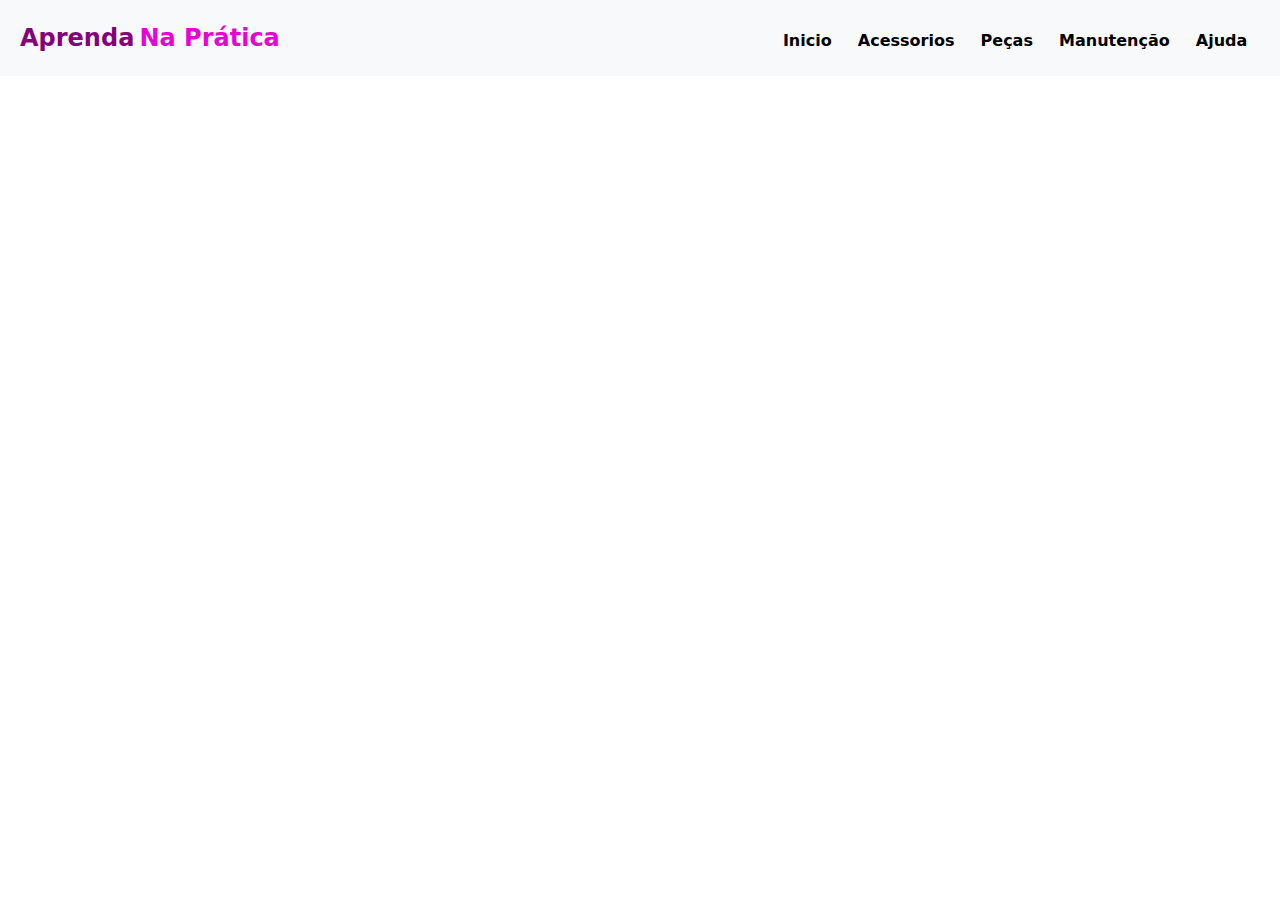
<file: ajuda.html>
<!DOCTYPE html>
<html lang="Pt-Br">

<head>
    <meta charset="UTF-8">
    <meta name="viewport" content="width=device-width, initial-scale=1.0">
    <title>Aula de Front-End</title>

    <link href="https://cdn.jsdelivr.net/npm/bootstrap@5.3.3/dist/css/bootstrap.min.css" rel="stylesheet"
        integrity="sha384-QWTKZyjpPEjISv5WaRU9OFeRpok6YctnYmDr5pNlyT2bRjXh0JMhjY6hW+ALEwIH" crossorigin="anonymous">
    <script src="https://cdn.jsdelivr.net/npm/bootstrap@5.3.3/dist/js/bootstrap.bundle.min.js"
        integrity="sha384-YvpcrYf0tY3lHB60NNkmXc5s9fDVZLESaAA55NDzOxhy9GkcIdslK1eN7N6jIeHz"
        crossorigin="anonymous"></script>

    <link rel="stylesheet" href="style2.css">

</head>

<body>

    <header class="bg-light header">
        <section>
            <span class="span-1">Aprenda</span>
            <span class="span-2">Na Prática</span>

                <section class="links">
                    <a href="index.html">Inicio</a>
                    <a href="acessorios.html">Acessorios</a>
                    <a href="peças.html">Peças</a>
                    <a href="manutençao.html">Manutenção</a>
                    <a href="ajuda.html">Ajuda</a>
                </section>
            </section>
    </header>
    <main>
        

    </main>

</body>

</html>
</file>
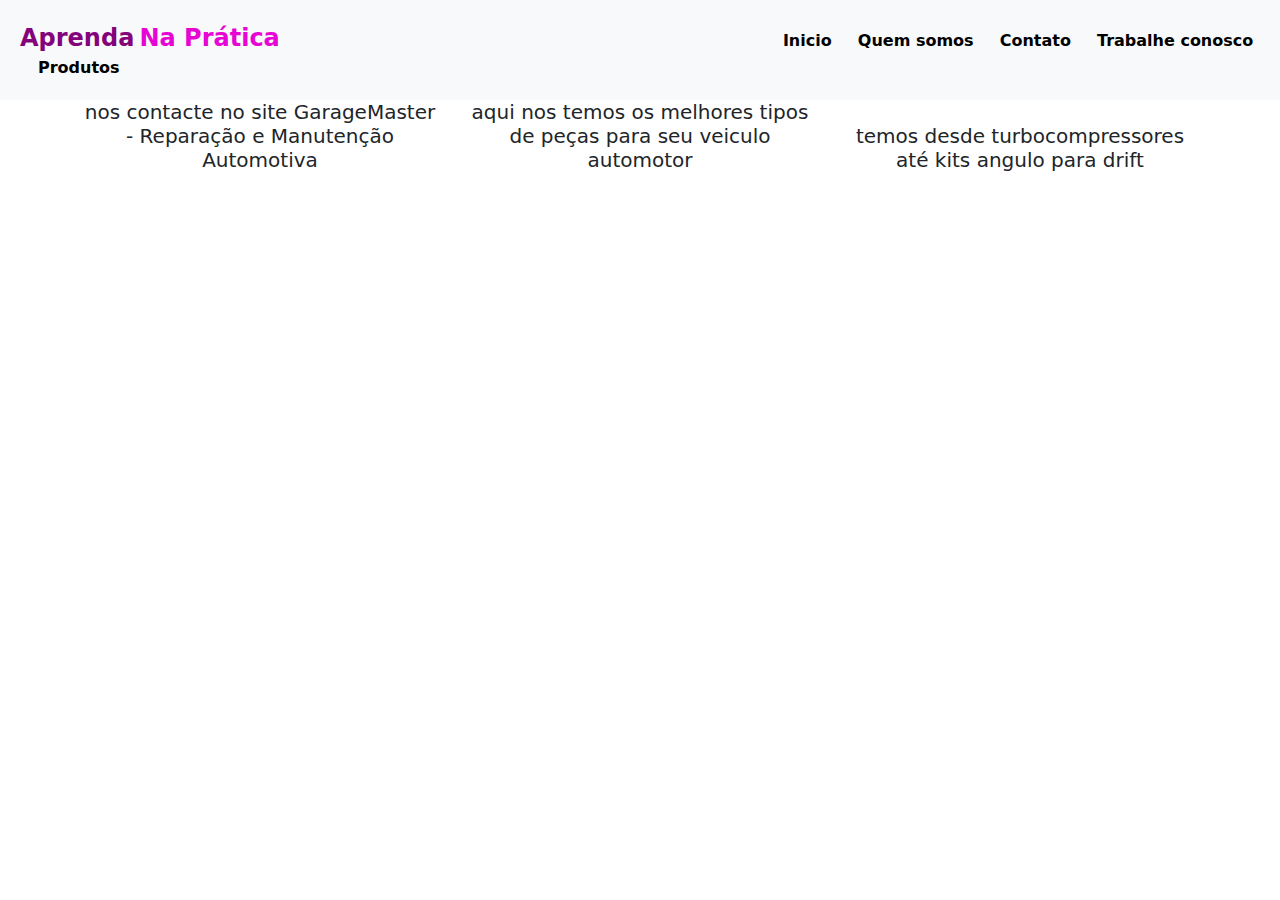
<file: contato.html>
<!DOCTYPE html>
<html lang="Pt-Br">

<head>
    <meta charset="UTF-8">
    <meta name="viewport" content="width=device-width, initial-scale=1.0">
    <title>Aula de Front-End</title>

    <link href="https://cdn.jsdelivr.net/npm/bootstrap@5.3.3/dist/css/bootstrap.min.css" rel="stylesheet"
        integrity="sha384-QWTKZyjpPEjISv5WaRU9OFeRpok6YctnYmDr5pNlyT2bRjXh0JMhjY6hW+ALEwIH" crossorigin="anonymous">
    <script src="https://cdn.jsdelivr.net/npm/bootstrap@5.3.3/dist/js/bootstrap.bundle.min.js"
        integrity="sha384-YvpcrYf0tY3lHB60NNkmXc5s9fDVZLESaAA55NDzOxhy9GkcIdslK1eN7N6jIeHz"
        crossorigin="anonymous"></script>

    <link rel="stylesheet" href="style2.css">

</head>

<body>

    <header class="bg-light header">
        <section>
            <span class="span-1">Aprenda</span>
            <span class="span-2">Na Prática</span>

            <section class="links">
                <a href="Index.html">Inicio</a>
                <a href="quemsomos.html">Quem somos</a>
                <a href="contato.html">Contato</a>
                <a href="trabalheconosco.html">Trabalhe conosco</a>
                <a href="produtos.html">Produtos</a>
            </section>
        </section>
    </header>

    <main>

        <div class="container text-center">
            <div class="row">
              <div class="col align-self-start">
                <h5>nos contacte no site GarageMaster - Reparação e Manutenção Automotiva</h5>

              </div>
              <div class="col align-self-center">
               <h5>aqui nos temos os melhores tipos de peças para seu veiculo automotor</h5>
              </div>
              <div class="col align-self-end">
               <h5>temos desde turbocompressores até kits angulo para drift</h5>
               
              </div>
            </div>
          </div>
          
    </main>

</body>

</html>
</file>
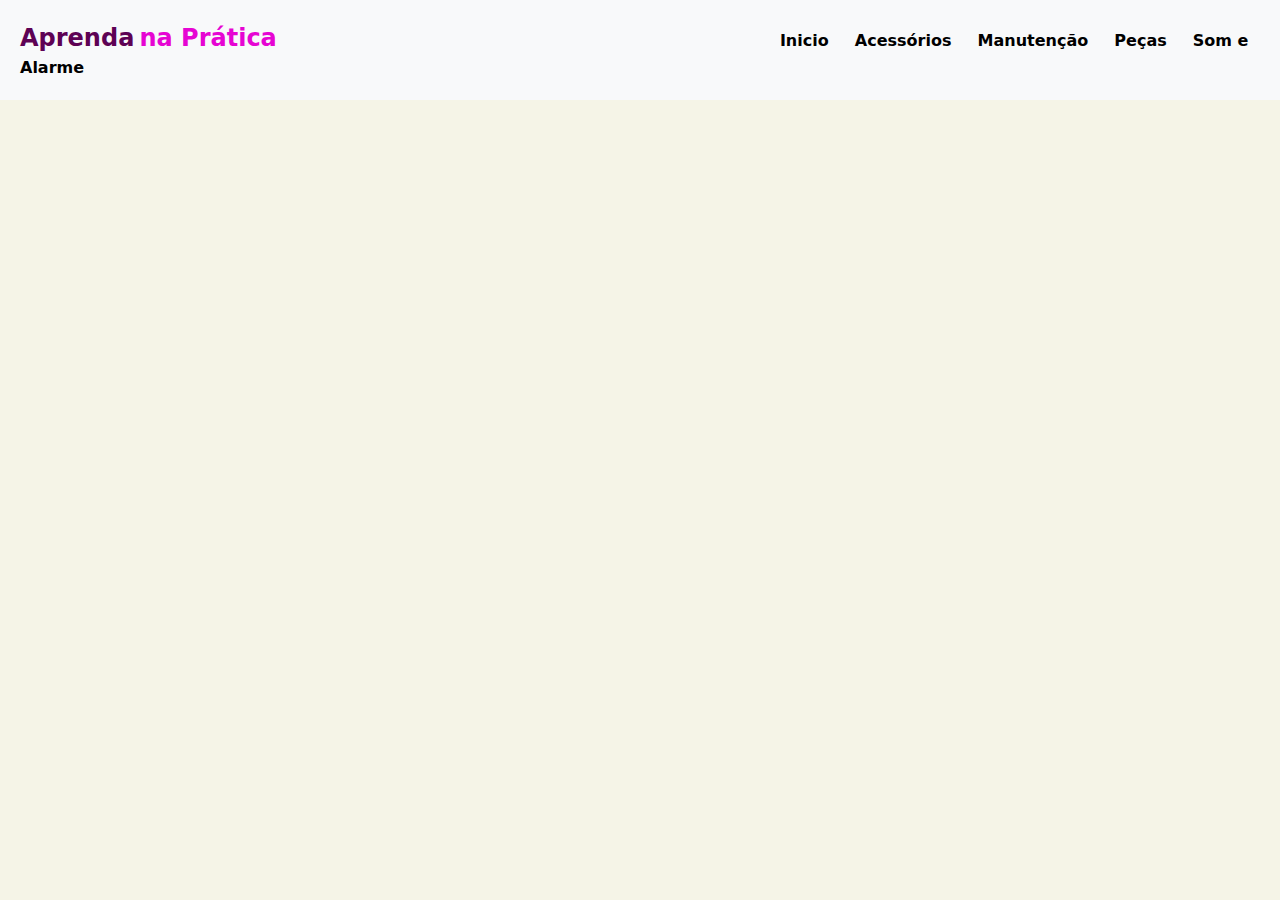
<file: manutencao.html>
<!DOCTYPE html>
<html lang="en">

<head>
    <meta charset="UTF-8">
    <meta name="viewport" content="width=device-width, initial-scale=1.0">
    <title>Acessórios</title>
    <link href="https://cdn.jsdelivr.net/npm/bootstrap@5.3.3/dist/css/bootstrap.min.css" rel="stylesheet"
        integrity="sha384-QWTKZyjpPEjISv5WaRU9OFeRpok6YctnYmDr5pNlyT2bRjXh0JMhjY6hW+ALEwIH" crossorigin="anonymous">
    <script src="https://cdn.jsdelivr.net/npm/bootstrap@5.3.3/dist/js/bootstrap.bundle.min.js"
        integrity="sha384-YvpcrYf0tY3lHB60NNkmXc5s9fDVZLESaAA55NDzOxhy9GkcIdslK1eN7N6jIeHz"
        crossorigin="anonymous"></script>
    <link rel="stylesheet" href="style5.css">
</head>

<body>
    <header class="bg-light header">
        <section>
            <span class="span-1">Aprenda</span>
            <span class="span-2">na Prática</span>
            <section class="links">
                <a href="index.html">Inicio</a>
                <a href="acessorios.html">Acessórios</a>
                <a href="manutencao.html">Manutenção</a>
                <a href="pecas.html">Peças</a>
                <a href="somealarme.html">Som e Alarme</a>
            </section>
        </section>
    </header>


    <main>
 
    </main>
</body>

</html>
</file>
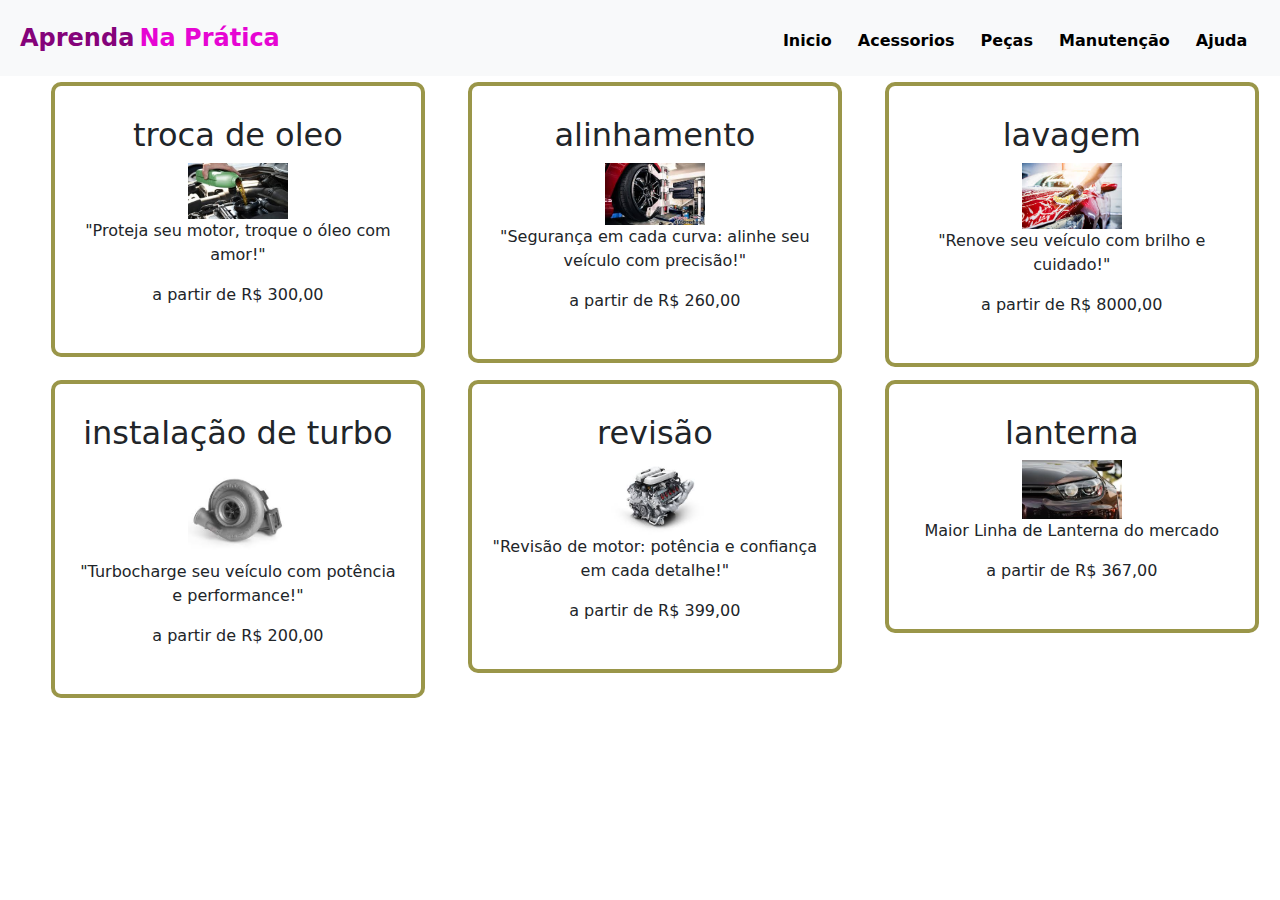
<file: manutençao.html>
<!DOCTYPE html>
<html lang="Pt-Br">

<head>
    <meta charset="UTF-8">
    <meta name="viewport" content="width=device-width, initial-scale=1.0">
    <title>Aula de Front-End</title>

    <link href="https://cdn.jsdelivr.net/npm/bootstrap@5.3.3/dist/css/bootstrap.min.css" rel="stylesheet"
        integrity="sha384-QWTKZyjpPEjISv5WaRU9OFeRpok6YctnYmDr5pNlyT2bRjXh0JMhjY6hW+ALEwIH" crossorigin="anonymous">
    <script src="https://cdn.jsdelivr.net/npm/bootstrap@5.3.3/dist/js/bootstrap.bundle.min.js"
        integrity="sha384-YvpcrYf0tY3lHB60NNkmXc5s9fDVZLESaAA55NDzOxhy9GkcIdslK1eN7N6jIeHz"
        crossorigin="anonymous"></script>

    <link rel="stylesheet" href="style2.css">

</head>

<body>



    <header class="bg-light header">
        <section>
            <span class="span-1">Aprenda</span>
            <span class="span-2">Na Prática</span>
            <section class="links">
                <a href="index.html">Inicio</a>
                <a href="acessorios.html">Acessorios</a>
                <a href="peças.html">Peças</a>
                <a href="manutençao.html">Manutenção</a>
                <a href="ajuda.html">Ajuda</a>
            </section>
        </section>
    </header>

    <main>
        <ul class="produtos">

            <li>
                <h2>troca de oleo</h2>
                <img src="oleo.jpeg">
                <p class="produto-descricao">"Proteja seu motor, troque o óleo com amor!"



                </p>
                <p class="produto-preco">a partir de R$ 300,00</p>
            </li>

            <li>
                <h2>alinhamento</h2>
                <img src="alinhamento.jpeg">
                <p class="produto-descricao">
                    "Segurança em cada curva: alinhe seu veículo com precisão!"</p>
                <p class="produto-preco">a partir de R$ 260,00</p>

            </li>
            <li>
                <h2>lavagem</h2>
                <img src="limpaza.jpeg">
                <p class="produto-descricao">"Renove seu veículo com brilho e cuidado!"</p>
                <p class="produto-preco">a partir de R$ 8000,00</p>
            </li>
            <li>
                <h2>instalação de turbo</h2>
                <img src="turbo.jpeg">
                <p class="produto-descricao">
                    "Turbocharge seu veículo com potência e performance!"</p>
                <p class="produto-preco">a partir de R$ 200,00</p>
            </li>
            <li>
                <h2>revisão</h2>
                <img src="v10.jpeg">
                <p class="produto-descricao">
                    "Revisão de motor: potência e confiança em cada detalhe!" </p>
                <p class="produto-preco">a partir de R$ 399,00</p>

            </li>
            <li>
                <h2>lanterna</h2>
                <img src="lanterna.png">
                <p class="produto-descricao">Maior Linha de Lanterna do mercado</p>
                <p class="produto-preco">a partir de R$ 367,00</p>
            </li>

    </main>

</body>

</html>
</file>
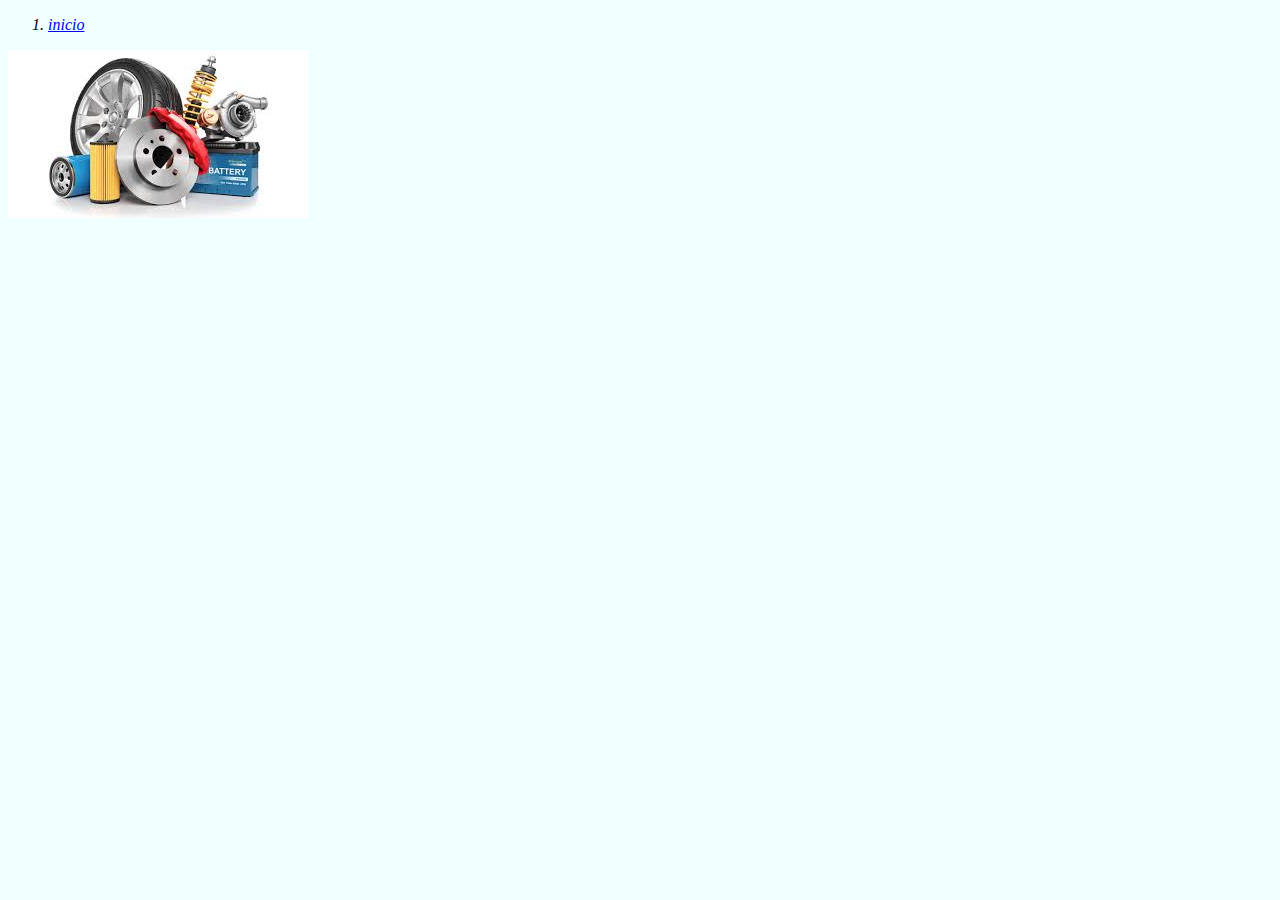
<file: pecas-1.html>
<!DOCTYPE html>
<html lang="en">
    <link rel="stylesheet" href="time.css">
<head>
    <meta charset="UTF-8">
    <meta name="viewport" content="width=device-width, initial-scale=1.0">
    <title>O mais amado do Brasil</title>
</head>
<body>
    <ol>
        <li><a href="index.html">inicio</a></li>
    </ol>
   <img src="pecas.jpg" alt="">
</body>
</html>
</file>
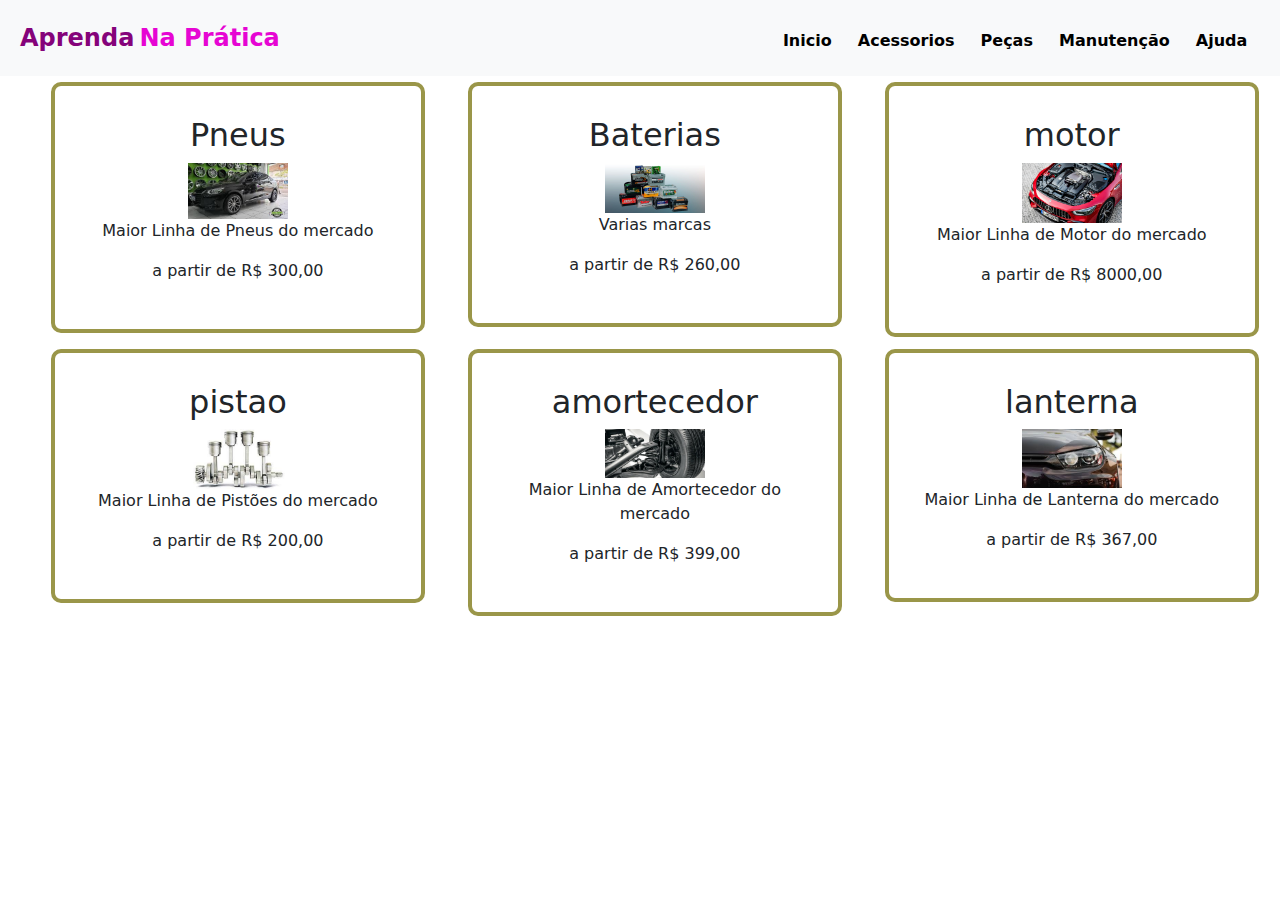
<file: peças.html>
<!DOCTYPE html>
<html lang="Pt-Br">

<head>
    <meta charset="UTF-8">
    <meta name="viewport" content="width=device-width, initial-scale=1.0">
    <title>Aula de Front-End</title>

    <link href="https://cdn.jsdelivr.net/npm/bootstrap@5.3.3/dist/css/bootstrap.min.css" rel="stylesheet"
        integrity="sha384-QWTKZyjpPEjISv5WaRU9OFeRpok6YctnYmDr5pNlyT2bRjXh0JMhjY6hW+ALEwIH" crossorigin="anonymous">
    <script src="https://cdn.jsdelivr.net/npm/bootstrap@5.3.3/dist/js/bootstrap.bundle.min.js"
        integrity="sha384-YvpcrYf0tY3lHB60NNkmXc5s9fDVZLESaAA55NDzOxhy9GkcIdslK1eN7N6jIeHz"
        crossorigin="anonymous"></script>

    <link rel="stylesheet" href="style2.css">

</head>

<body>

   

                <header class="bg-light header">
                    <section>
                        <span class="span-1">Aprenda</span>
                        <span class="span-2">Na Prática</span>
                        <section class="links">
                            <a href="index.html">Inicio</a>
                            <a href="acessorios.html">Acessorios</a>
                            <a href="peças.html">Peças</a>
                            <a href="manutençao.html">Manutenção</a>
                            <a href="ajuda.html">Ajuda</a>
                        </section>
                    </section>
                </header>

                <main>
                        <ul class="produtos">
                
                            <li>
                                <h2>Pneus</h2>
                                <img src="pneu.png">
                                <p class="produto-descricao">Maior Linha de Pneus do mercado</p>
                                <p class="produto-preco">a partir de R$ 300,00</p>
                            </li>

                            <li>
                                <h2>Baterias</h2>
                                <img src="baterias.png">
                                <p class="produto-descricao">Varias marcas</p>
                                <p class="produto-preco">a partir de R$ 260,00</p>
                            </li>
                            <li>
                                <h2>motor</h2>
                                <img src="motor.png">
                                <p class="produto-descricao">Maior Linha de Motor do mercado</p>
                                <p class="produto-preco">a partir de R$ 8000,00</p>
                            </li>                            <li>
                                <h2>pistao</h2>
                                <img src="pistao.png">
                                <p class="produto-descricao">Maior Linha de Pistões do mercado</p>
                                <p class="produto-preco">a partir de R$ 200,00</p>
                            </li>                            <li>
                                <h2>amortecedor</h2>
                                <img src="amortecedor.png">
                                <p class="produto-descricao">Maior Linha de Amortecedor do mercado</p>
                                <p class="produto-preco">a partir de R$ 399,00</p>
                            </li>                            <li>
                                <h2>lanterna</h2>
                                <img src="lanterna.png">
                                <p class="produto-descricao">Maior Linha de Lanterna do mercado</p>
                                <p class="produto-preco">a partir de R$ 367,00</p>
                            </li>

                </main>

</body>

</html>
</file>
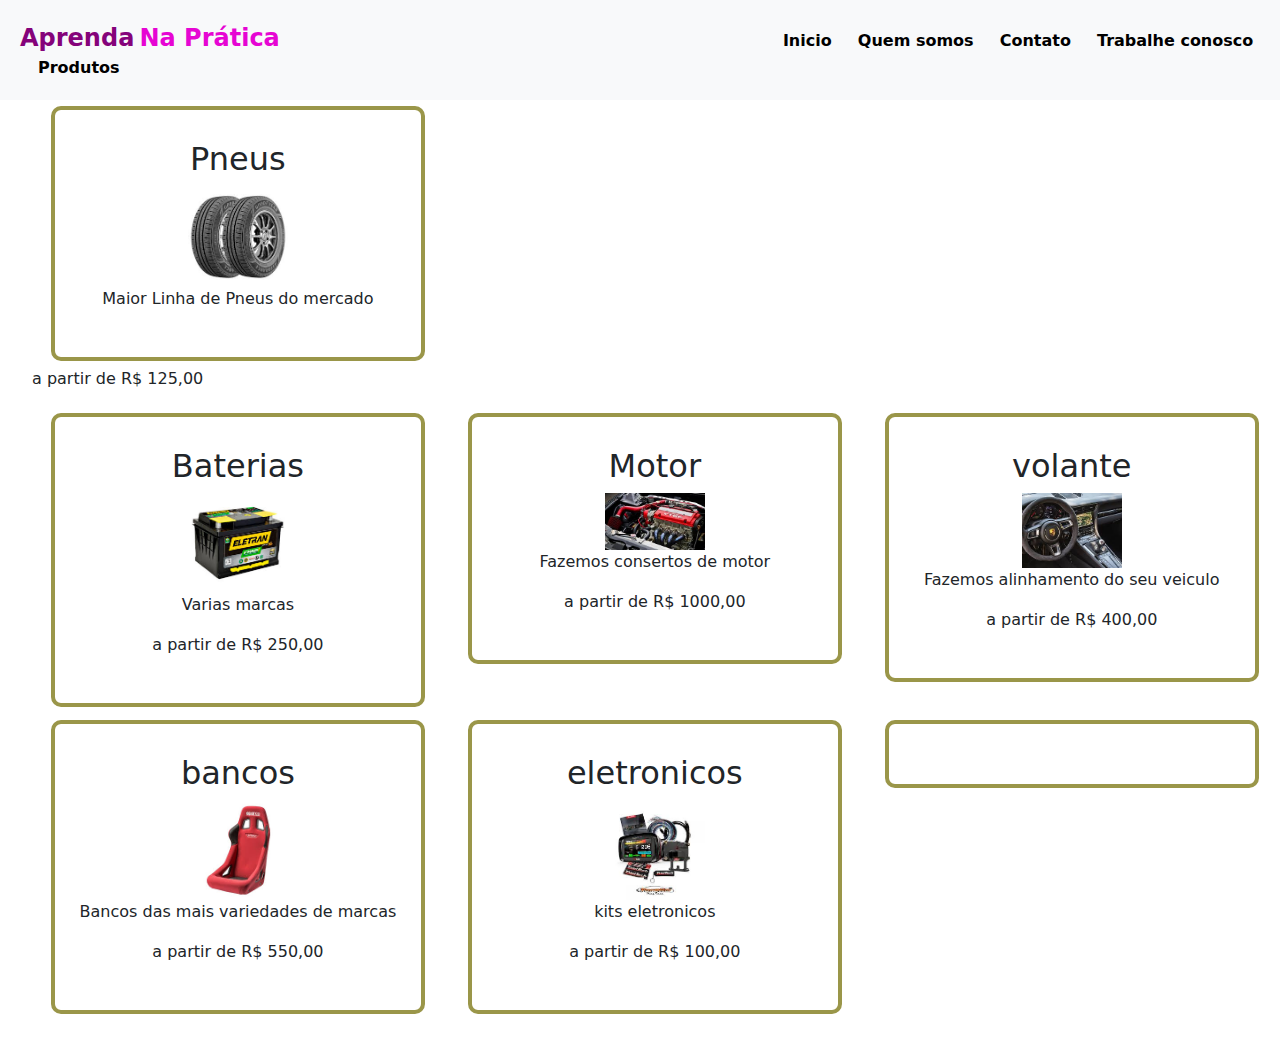
<file: produtos.html>
<!DOCTYPE html>
<html lang="Pt-Br">

<head>
    <meta charset="UTF-8">
    <meta name="viewport" content="width=device-width, initial-scale=1.0">
    <title>Aula de Front-End</title>

    <link href="https://cdn.jsdelivr.net/npm/bootstrap@5.3.3/dist/css/bootstrap.min.css" rel="stylesheet"
        integrity="sha384-QWTKZyjpPEjISv5WaRU9OFeRpok6YctnYmDr5pNlyT2bRjXh0JMhjY6hW+ALEwIH" crossorigin="anonymous">
    <script src="https://cdn.jsdelivr.net/npm/bootstrap@5.3.3/dist/js/bootstrap.bundle.min.js"
        integrity="sha384-YvpcrYf0tY3lHB60NNkmXc5s9fDVZLESaAA55NDzOxhy9GkcIdslK1eN7N6jIeHz"
        crossorigin="anonymous"></script>

    <link rel="stylesheet" href="style2.css">

</head>

<body>

    <header class="bg-light header">
        <section>
            <span class="span-1">Aprenda</span>
            <span class="span-2">Na Prática</span>

            <section class="links">
                <a href="Index.html">Inicio</a>
                <a href="quemsomos.html">Quem somos</a>
                <a href="contato.html">Contato</a>
                <a href="trabalheconosco.html">Trabalhe conosco</a>
                <a href="produtos.html">Produtos</a>
            </section>
        </section>
    </header>
    <main>
        <ul class="produtos">

            <li>
                <h2>Pneus</h2>
                <img src="Pneus.jpg">
                <p class="produto-descricao">Maior Linha de Pneus do mercado</p>
            </li>
            <p class="produto-preco">a partir de R$ 125,00</p>
            <li>

                <h2>Baterias</h2>
                <img src="baterias.jpeg">
                <p class="produto-descricao">Varias marcas</p>
                <p class="produto-preco">a partir de R$ 250,00</p>
            </li>

            <li>
                <h2>Motor</h2>
                <img src="motor.jpg">
                <p class="produto-descricao">Fazemos consertos de motor</p>
                <p class="produto-preco">a partir de R$ 1000,00</p>
            </li>

            <li>
                <h2>volante</h2>
                <img src="volante.jpeg">
                <p class="produto-descricao">Fazemos alinhamento do seu veiculo</p>
                <p class="produto-preco">a partir de R$ 400,00</p>
            </li>

            <li>
                <h2>bancos </h2>
                <img src="banco.jpg">
                <p class="produto-descricao">Bancos das mais variedades de marcas</p>
                <p class="produto-preco">a partir de R$ 550,00</p>
            </li>

            <li>
                <h2>eletronicos</h2>
                <img src="eletronicos.jpeg">
                <p class="produto-descricao">kits eletronicos</p>
                <p class="produto-preco">a partir de R$ 100,00</p>
            </li>


            <li>
            </li>
    </main>

</body>

</html>
</file>
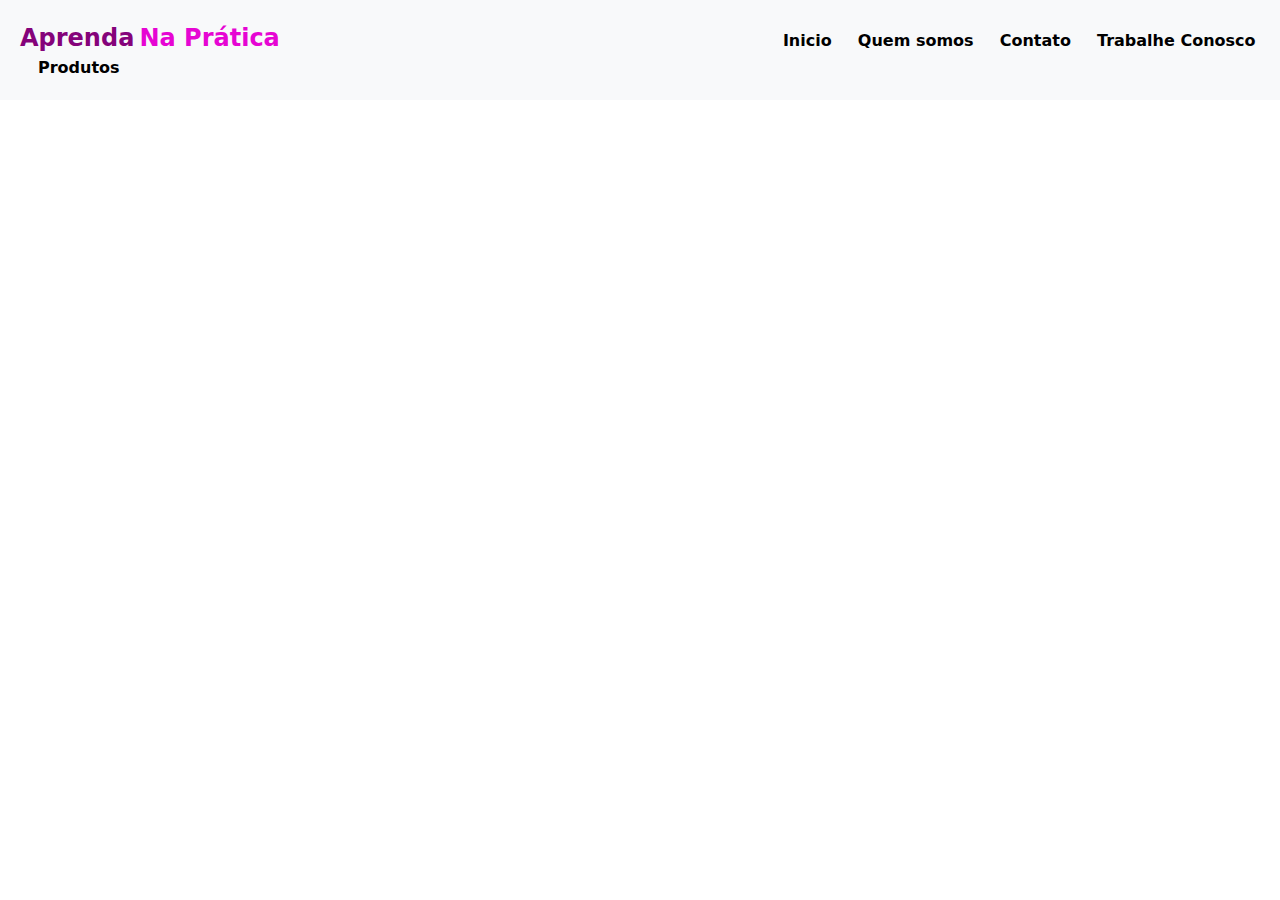
<file: quemsomos.html>
<!DOCTYPE html>
<html lang="Pt-Br">

<head>
    <meta charset="UTF-8">
    <meta name="viewport" content="width=device-width, initial-scale=1.0">
    <title>Aula de Front-End</title>

    <link href="https://cdn.jsdelivr.net/npm/bootstrap@5.3.3/dist/css/bootstrap.min.css" rel="stylesheet"
        integrity="sha384-QWTKZyjpPEjISv5WaRU9OFeRpok6YctnYmDr5pNlyT2bRjXh0JMhjY6hW+ALEwIH" crossorigin="anonymous">
    <script src="https://cdn.jsdelivr.net/npm/bootstrap@5.3.3/dist/js/bootstrap.bundle.min.js"
        integrity="sha384-YvpcrYf0tY3lHB60NNkmXc5s9fDVZLESaAA55NDzOxhy9GkcIdslK1eN7N6jIeHz"
        crossorigin="anonymous"></script>

    <link rel="stylesheet" href="style2.css">

</head>

<body>

    <header class="bg-light header">
        <section>
            <span class="span-1">Aprenda</span>
            <span class="span-2">Na Prática</span>

            <section class="links">
                <a href="index.html">Inicio</a>
                <a href="quemsomos.html">Quem somos</a>
                <a href="contato.html">Contato</a>
                <a href="trablheconosco.hmtl">Trabalhe Conosco</a>
                <a href="produtos.html">Produtos</a>
            </section>
        </section>
    </header>
</file>
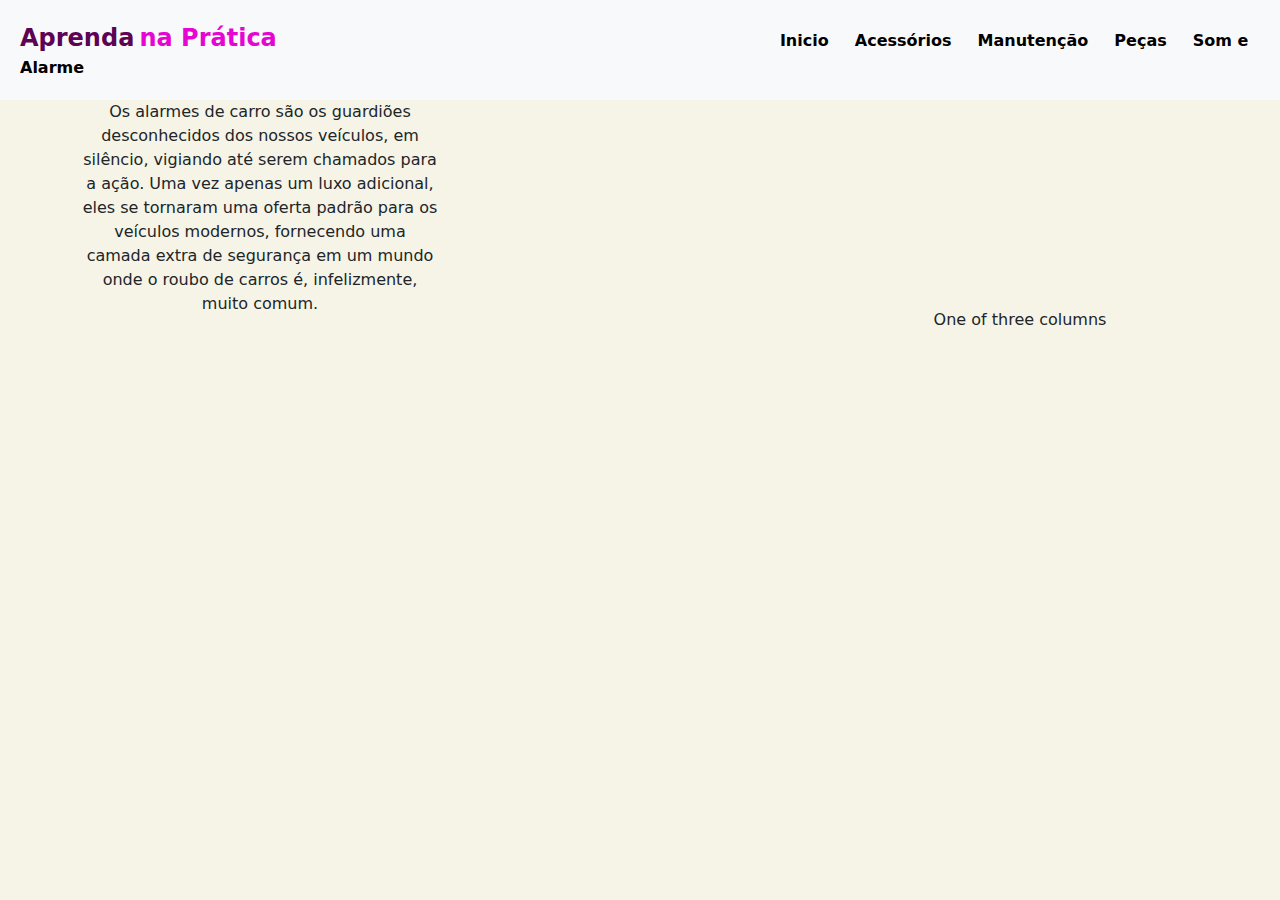
<file: somealarme.html>
<!DOCTYPE html>
<html lang="en">

<head>
    <meta charset="UTF-8">
    <meta name="viewport" content="width=device-width, initial-scale=1.0">
    <title>Acessórios</title>
    <link href="https://cdn.jsdelivr.net/npm/bootstrap@5.3.3/dist/css/bootstrap.min.css" rel="stylesheet"
        integrity="sha384-QWTKZyjpPEjISv5WaRU9OFeRpok6YctnYmDr5pNlyT2bRjXh0JMhjY6hW+ALEwIH" crossorigin="anonymous">
    <script src="https://cdn.jsdelivr.net/npm/bootstrap@5.3.3/dist/js/bootstrap.bundle.min.js"
        integrity="sha384-YvpcrYf0tY3lHB60NNkmXc5s9fDVZLESaAA55NDzOxhy9GkcIdslK1eN7N6jIeHz"
        crossorigin="anonymous"></script>
    <link rel="stylesheet" href="style5.css">
</head>

<body>
    <header class="bg-light header">
        <section>
            <span class="span-1">Aprenda</span>
            <span class="span-2">na Prática</span>
            <section class="links">
                <a href="index.html">Inicio</a>
                <a href="acessorios.html">Acessórios</a>
                <a href="manutencao.html">Manutenção</a>
                <a href="pecas.html">Peças</a>
                <a href="somealarme.html">Som e Alarme</a>
            </section>
        </section>
    </header>


    <main>
        <div class="container text-center">
            <div class="row">
                <div class="col align-self-start">
                    <p>
                        Os alarmes de carro são os guardiões desconhecidos dos nossos veículos, em silêncio, vigiando
                        até serem chamados para a ação. Uma vez apenas um luxo adicional, eles se tornaram uma oferta
                        padrão para os veículos modernos, fornecendo uma camada extra de segurança em um mundo onde o
                        roubo de carros é, infelizmente, muito comum.
                    </p>
                </div>
                <div class="col align-self-center">
                    <p>
                        
                    </p>
                </div>
                <div class="col align-self-end">
                    One of three columns
                </div>
            </div>
        </div>
    </main>
</body>

</html>
</file>
<file: style2.css>
body{
    background-color: rgb(255, 255, 255);
}

.header{
    padding: 20px;
}

.links{
    display: inline;
    margin-left: 480px;
}

.links a{
    margin-left: 15px;
    text-decoration: none;
    font-weight: bold;
    color: black;
    padding: 3px;
}

.links a:hover{
    color: #e605d3;
    border-top: 2px solid #e605d3;
    border-bottom: 2px solid #e605d3;
}

.link-a-1{
    background-color: #bb09ac;
    border: #e605d3 solid 2px;
    color: white;
    font-weight: bold;
}

.link-a-2{
    background-color: transparent;
    border: #e605d3 solid 2px;
    font-weight: bold;
}


.span-1, .span-2{
    font-weight: bold;
    font-size: x-large;
}

.span-1{
    color:#85037a ;
}

.span-2{
    color: #e605d3;
}

.secao-1{
    width: 500px;
    margin-left: 50px;
    margin-top: 50px;
}

.secao-2{
    width: 500px;
    margin-top:10px ;
    margin-bottom: 1px;
}

.secao-3{
    width: 600px;
    margin-left: 50px;
    margin-top: 5px;
}

.secao-4{
    width: 600px;
    margin-left: 50px;
    margin-top: 50px;
}

.secao-1 h1{
    font-weight: bold;
}

.secao-1 h2{
    font-weight: lighter;
    color: #e605d3;
}

img{
    width: 200px;
    margin: 0 auto;
}
.img img{
    width: 70%;
    border-radius: 100%;
}

.img-col{
    width: 20%;
    border-radius: 100%;
}
.produtos li{
    display: inline-block;
    text-align: center;
    width: 30%;
vertical-align: top;
margin: 0.5% 1.5%;
padding: 30px 20px;
box-sizing: border-box;
border: 4px solid #9a9649;
border-radius: 10px;

}

.produtos img{
    width: 100px;
}

.produtos li:hover{
    border-color: #c78c19;

}

.produtos li:active{
    border-color: #fc1111;
}

.produtos li:hover h2{
    font-size: 42px;
}
</file>
<file: style5.css>
body{
    background-color: rgb(245, 244, 231);
}

.header{
    padding: 20px;
}

.links{
    display: inline;
    margin-left: 480px;
}

.links a{
    margin-left: 15px;
    text-decoration: none;
    font-weight: bold;
    color: black;
    padding: 3px;
}

.links a:hover{
    color: #e605d3;
    border-top: 2px solid #e605d3;
    border-bottom: 2px solid #e605d3;
}

.link-a-1{
    background-color: #bb09ac;
    border: #e605d3 solid 2px;
    color: white;
    font-weight: bold;
}

.link-a-2{
    background-color: transparent;
    border: #e605d3 solid 2px;
    font-weight: bold;
}

.span-1, .span-2{
font-weight: bold;
font-size: x-large;
}

.span-1{
    color: #5e0254;
}

.span-2{
    color: #e605d3;
}

.secao-1{
    width: 500px;
   
    margin-left: 50px;
    margin-top: 50px;
}

.img img{
    width: 70%;
    border-radius: 100%;
}

.secao-2{
    width: 500px;
    margin-left: 50px;
    margin-top: 50px;
}

img{
    width: 400px;
}

.img-col{
margin: 20px;
border-radius: 100%;
}

.produtos li{
    display: inline-block;
    text-align: center;
    width: 30%;
    vertical-align: top;
    margin: 0.5% 1,5%;
    padding: 30px 20px;
    box-sizing: border-box;
    border: 4px solid #9a9649;
    border-radius: 10px;
}

.produtos img{
    width: 100%;
}

.produtos li:hover{
    border-color: #C78c19;
}

.produtos li:active{
    border-color: #c1111c;
}

.produtos li:hover h2{
    font-size: 50px;
}
</file>
<file: time.css>
header{
    font-size: 45px;
    background-color: rgb(195, 223, 223);
    color: black;
    padding: 25px;
    font-weight: bold;
    text-align: center;
    border-bottom: 2px solid gray;
}
body{
    background-color: azure;
    font-style: oblique;
}
.Times{
   width:980px;
   margin: 0 auto;
   padding: 50px 0;
}

.Times li{
    display: inline-block;
    text-align: center;
    width: 20%;
    vertical-align: middle;
    margin: 0 2% auto;
    padding: 30px 20px;
    box-sizing: border-box; 
    border: 2px solid #000000;
    border-radius: 10px;
}

li img{
    width: 70%;
}
.Times li:hover{
    border: 8px solid #c526b0;
}

.time-descricao{
    font-size: 12px;
}
nav a:hover{
    color: #c78c19;
    text-transform: uppercase;
   text-decoration: underline;
    }
    footer{
        border-top: 3px solid grey;
    }
</file>
